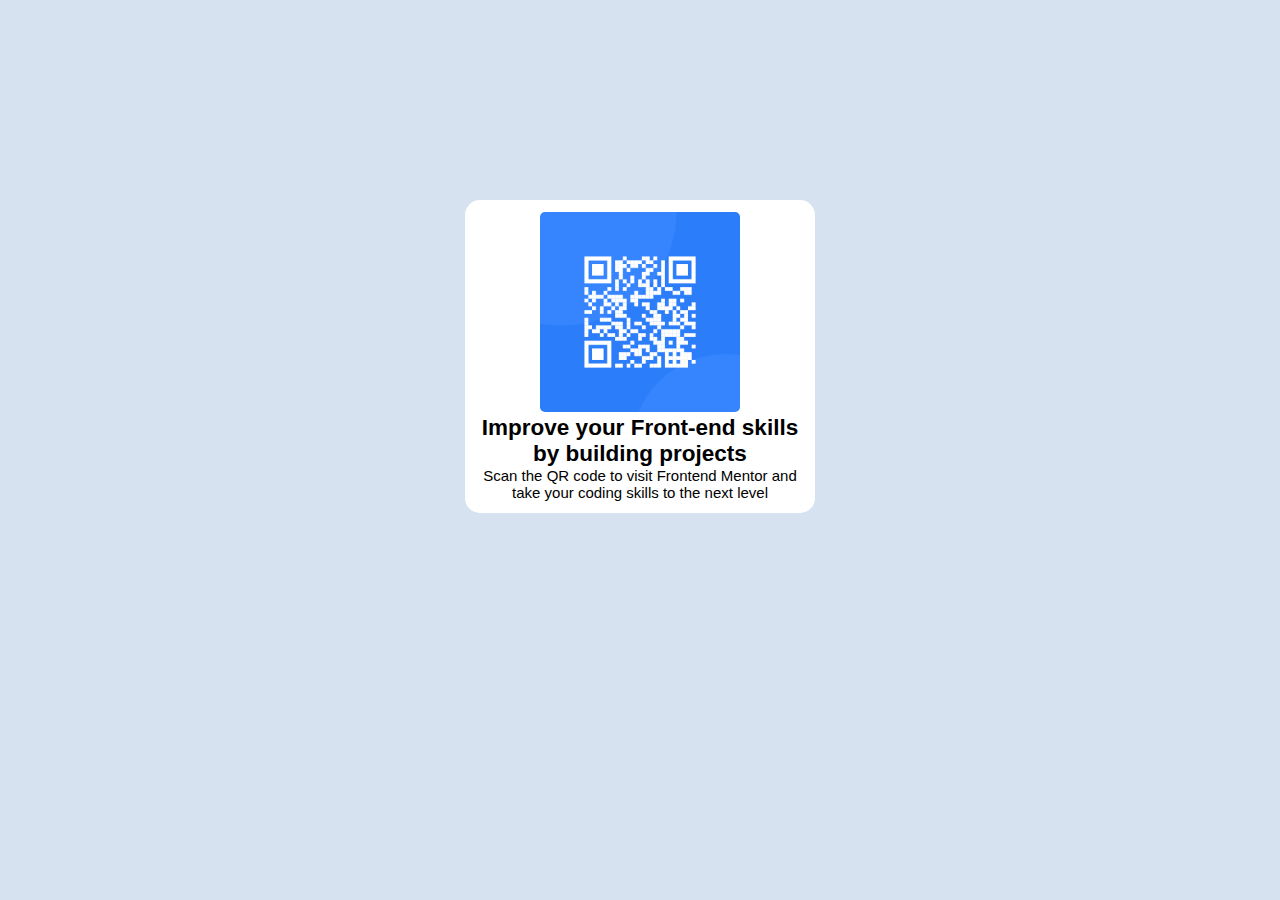
<file: index.html>
<!DOCTYPE html>
<html lang="en">
<head>
  <meta charset="UTF-8">
  <meta name="viewport" content="width=device-width, initial-scale=1.0"> <!-- displays site properly based on user's device -->

  <link rel="icon" type="image/png" sizes="32x32" href="./images/favicon-32x32.png">
  
  <title>Frontend Mentor | QR code component</title>
  <link rel="stylesheet" href="style.css">

  <!-- Feel free to remove these styles or customise in your own stylesheet 👍 -->
  
</head>
<body>
    <div class="conteneur">
        <div class="cadre-img">
            <img src="images\image-qr-code.png" alt="" class="img">
            <div>
                <h2>Improve your Front-end skills by building projects</h2>
                <p>Scan the QR code to visit Frontend Mentor and take your coding skills to the next level</p>
            </div>
        </div>
        </div>

 
</body>
</html>
</file>
<file: style.css>
*{
    margin: 0;
    padding: 0;
}
body{
    font-size: 15px;
    font-family: Arial, Helvetica, sans-serif;
    background-color:  hsl(212, 45%, 89%);
    display: flex;
    align-items: center; /*pour centrer*/
    margin-top: 200px;
  
}
/*la taille du conteneur */
.conteneur{
    max-width: 350px;
    margin:0 auto;
    text-align: center;
}
/*les modifs du cadre de l'img et de l'img*/
.cadre-img{
   padding: 12px;
   border-radius: 15px;
   background-color: hsl(0, 0%, 100%)
}
.img{
    width: 200px;
    border-radius: 5px;

}
</file>
